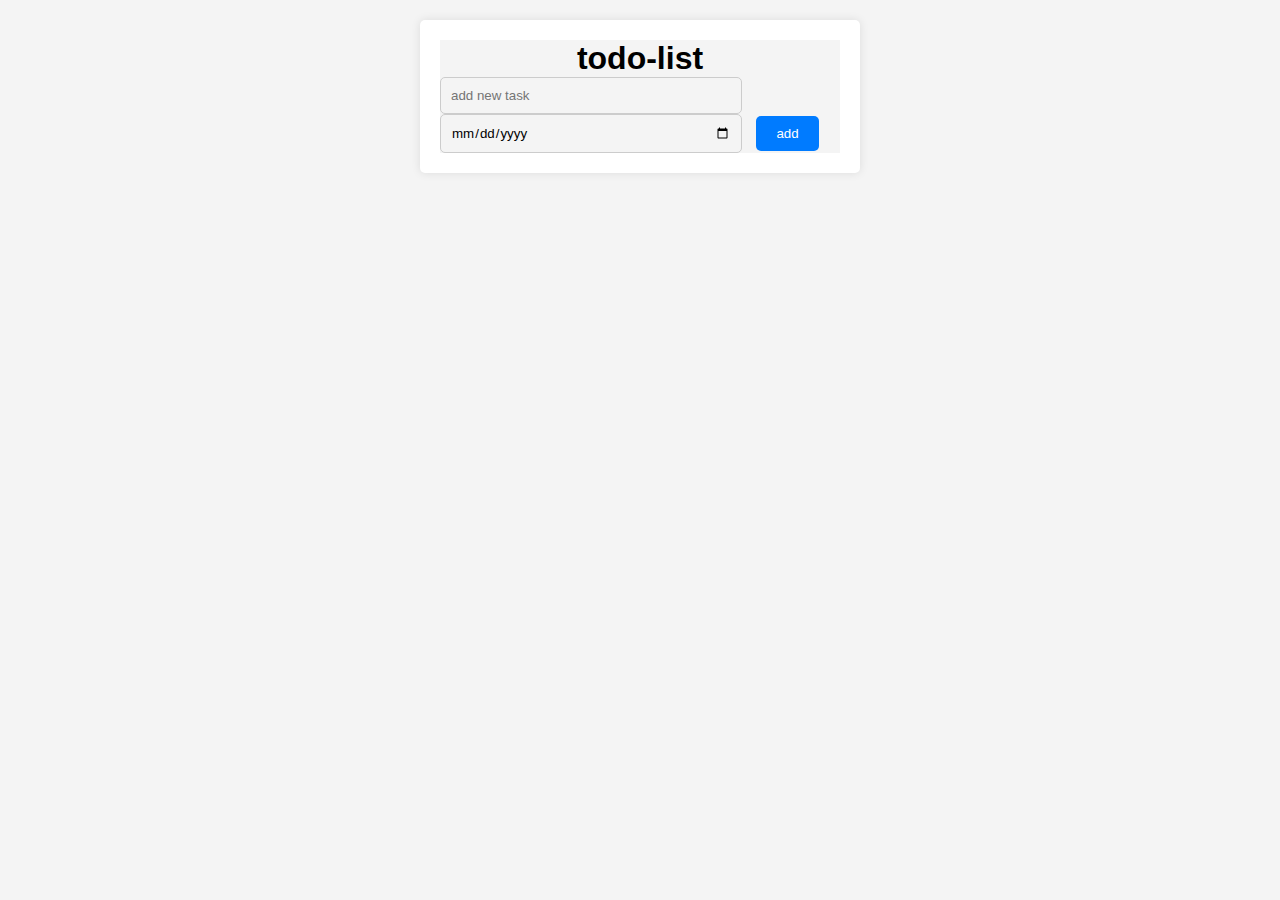
<file: TODOlist/index.html>
<!DOCTYPE html>
<html lang="en">
<head>
    <meta charset="UTF-8">
    <meta name="viewport" content="width=device-width, initial-scale=1.0">
    <title>Document</title>
    <link rel="stylesheet" href="style.css">
</head>
    <body>
        <div id="task-container">
            <h1>todo-list</h1>
            <div>
                <input type="text" id="new-task" placeholder="add new task">
                <input type="date" id="due-date">
                <button id="add-button">add</button>
            </div>
            <ul id="task-list">
            </ul>
        </div>
    <script src="main.js"></script>
</body>
</html>
</file>
<file: TODOlist/style.css>
* {
    font-family: Arial, sans-serif;
    background-color: #f4f4f4;
    margin: 0;
    padding: 0;
}
#task-container {
    max-width: 400px;
    margin: 20px auto;
    background-color: #fff;
    border-radius: 5px;
    padding: 20px;
    box-shadow: 0px 0px 10px rgba(0, 0, 0, 0.1);
}
h1 {
    text-align: center;
}
#new-task, #due-date {
    width: 70%;
    padding: 10px;
    margin-right: 10px;
    border: 1px solid #ccc;
    border-radius: 5px;
    outline: none;
}
#add-button {
    padding: 10px 20px;
    background-color: #007BFF;
    color: #fff;
    border: none;
    border-radius: 5px;
    cursor: pointer;
}
ul {
    list-style-type: none;
    padding: 0;
}
.task {
    margin: 10px 0;
    padding: 10px;
    border: 1px solid #ccc;
    border-radius: 5px;
    background-color: #fff;
    display: flex;
    justify-content: space-between;
}
.task input[type="checkbox"] {
    margin-right: 10px;
}
.task-buttons {
    display: flex;
    align-items: center;
}
.edit-button, .delete-button {
    background-color: #dc3545;
    color: #fff;
    border: none;
    padding: 5px 10px;
    border-radius: 3px;
    cursor: pointer;
}
</file>
